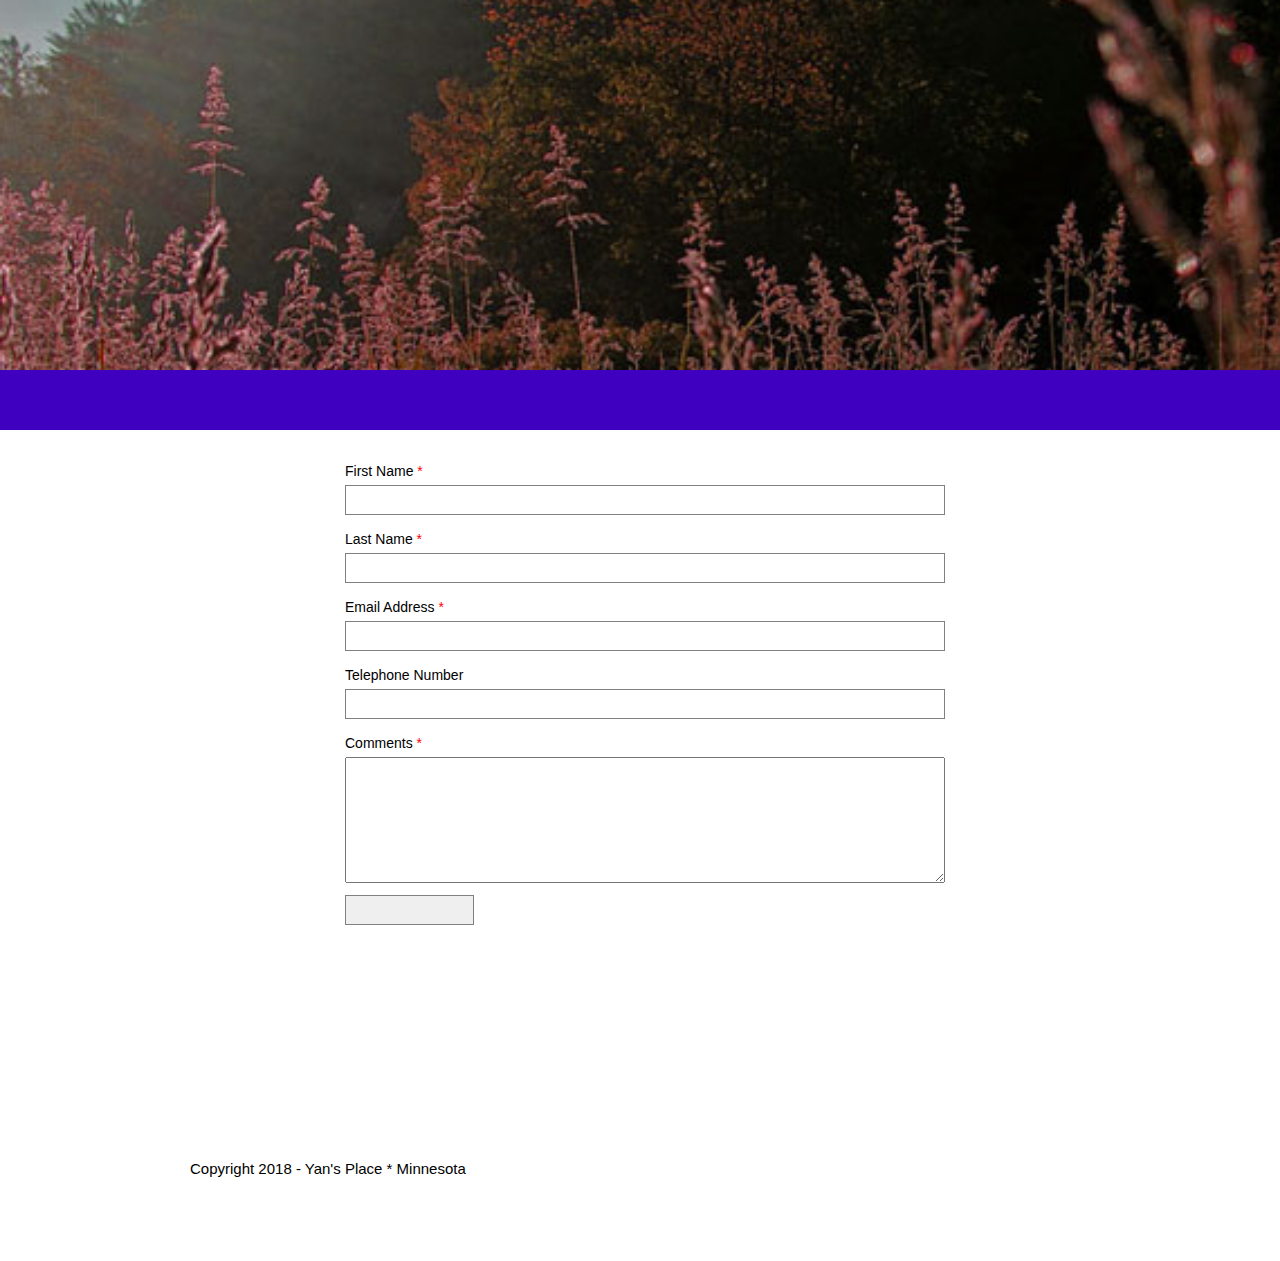
<file: index.html>
<html class="contact-page">
<head>
  <title></title>
    <script src="freecontactformvalidation.js"></script>
  <script>
    required.add('First_Name','NOT_EMPTY','First Name');
    required.add('Last_Name','NOT_EMPTY','Last Name');
    required.add('Email_Address','EMAIL','Email Address');
    required.add('Subject','NOT_EMPTY','Subject');
    required.add('Message','NOT_EMPTY','Message');
  </script>
  <meta name="viewport" content="width=device-width, initial-scale=1">

  <link rel="stylesheet" href="font-awesome/css/font-awesome.min.css">

  <link rel="stylesheet" href="css/reset.css">
  <link rel="stylesheet" href="css/yan.css">
  <link rel="stylesheet" href="css/contact.css">
  <link rel="stylesheet" href="css/variables.css">
</head>
<body class="contact-us">
  
<header>

  <!-- Select images in "/css/contact.css" -->
  <div id="header-image" class="slide-ham">
    
  </div>

  <div id="image-two" class="slide-ham">

  </div>  

  <div id="image-three" class="slide-ham">
    
  </div>  

  <div id="image-four" class="slide-ham">
    
  </div>  

</header>

<section id="menu">
  <div id="mobile-menu" class="hide">
    <ul>

    </ul>
  </div>
</section>

    <main class="width-medium center section">
      <form name="freecontactform" method="post" action="freecontactformprocess.php" onsubmit="return validate.check(this)">
        <table class="center">
          <tr>
            <td class="field-label" valign="top">
              <label for="First-Name">First Name <span class="required">*</span></label>
            </td>
            <td class="field-input" valign="top">
              <input  id="First-Name" type="text" name="first_name">
            </td>
          </tr>
         
          <tr>
            <td class="field-label" valign="top">
              <label for="last_name">Last Name <span class="required">*</span></label>
            </td>
            <td class="field-input" valign="top">
              <input  id="Last_Name" type="text" name="last_name" size="30">
            </td>
          </tr>
          <tr>
            <td class="field-label" valign="top">
              <label for="Email_Address">Email Address <span class="required">*</span></label>
            </td>
            <td class="field-input" valign="top">
              <input  id="Email_Address" type="text" name="email" maxlength="80" size="30">
            </td>
          </tr>
          <tr>
            <td class="field-label" valign="top">
              <label for="Telephone_Number">Telephone Number</label>
            </td>
            <td class="field-input" valign="top">
              <input  id="Telephone_Number" type="text" name="telephone" maxlength="30" size="30">
            </td>
          </tr>
          <tr class="comment-row">
            <td class="field-label" valign="top">
              <label for="Message">Comments <span class="required">*</span></label>
            </td>
            <td class="field-input" valign="top">
              <textarea  id="Message" name="comments" maxlength="1000" cols="25" rows="6"></textarea>
            </td>
          </tr>
          <tr>
            <td>
              <div class="buttons ">
                <input id="submit-button" type="submit" value="Email Form"></div>
            </td>
          </tr>
        </table>
      </form>
    </main>
  
<footer>
  <!-- You can align the text in the footer using "left", "right", or "center" -->
  <section class="center width-wide right">
    <p>Copyright 2018 - Yan's Place * Minnesota</p>
  </section>
</footer>
<script type="text/javascript" src="js/yans.js"></script>

</body>
</html>
</file>
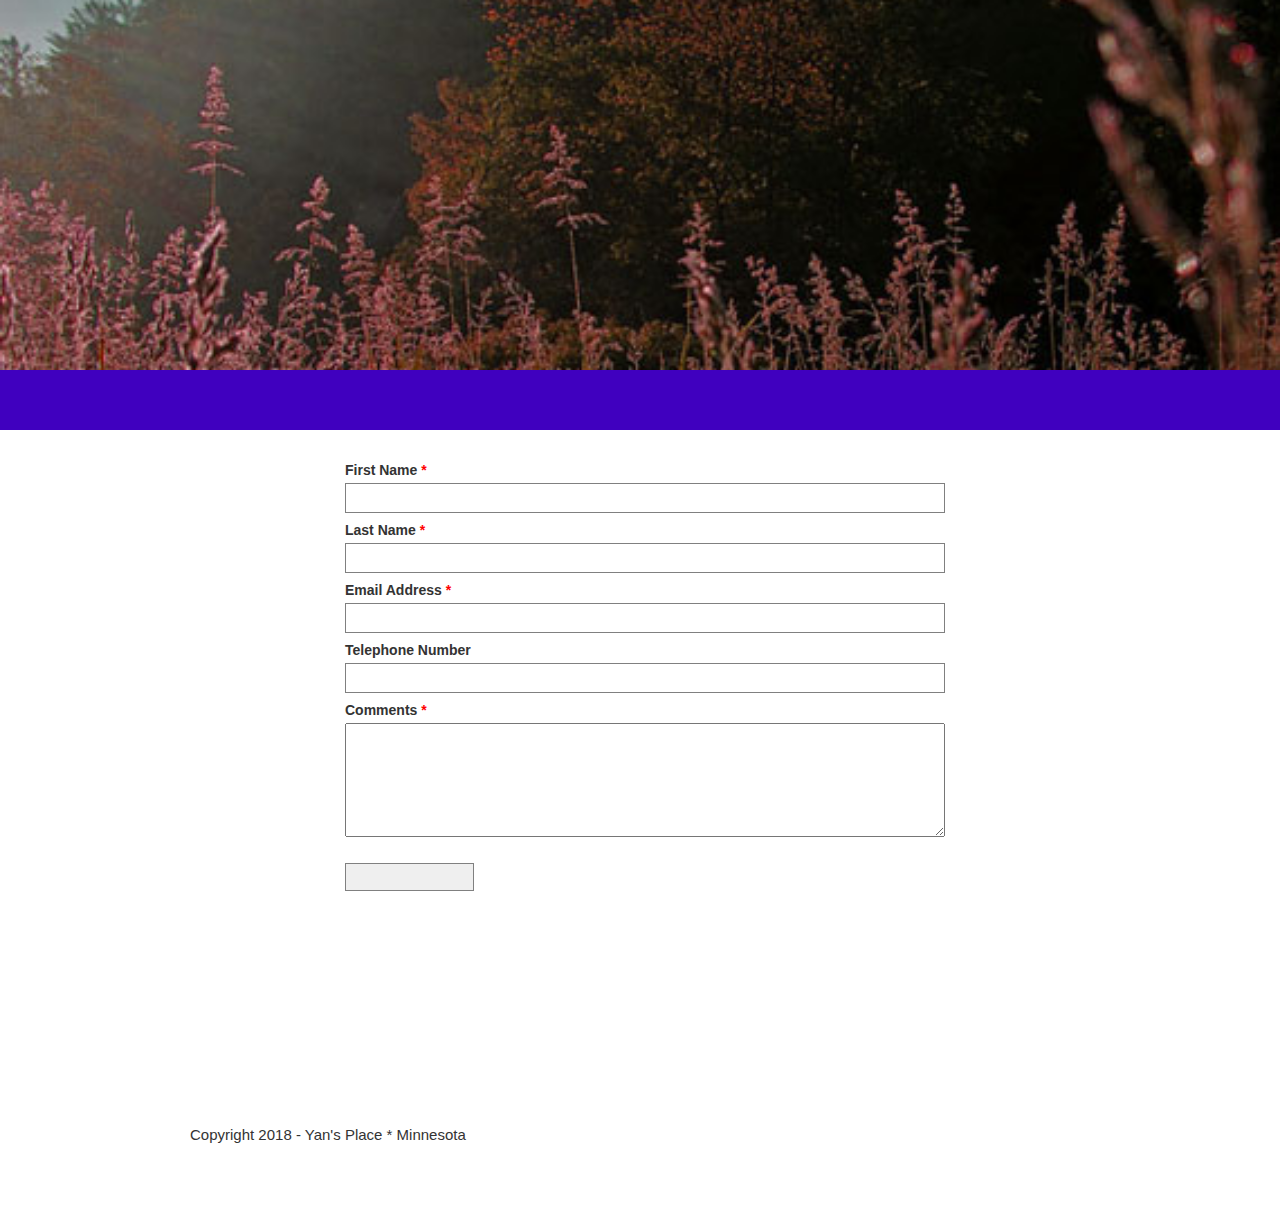
<file: contact.html>
<!DOCTYPE html>
<html class="contact-page">
<head>
    <title>Contact Yan's Place</title>
    <script src="js/contactformvalidation.js"></script>
    <script src="js/jquery-3.3.1.min.js"></script>
    <script src="js/contact-form-handler.js"></script>
    <script>

    </script>

    <meta name="viewport" content="width=device-width, initial-scale=1">


    <!-- Latest compiled and minified CSS -->
    <link rel="stylesheet" href="https://maxcdn.bootstrapcdn.com/bootstrap/3.3.7/css/bootstrap.min.css" integrity="sha384-BVYiiSIFeK1dGmJRAkycuHAHRg32OmUcww7on3RYdg4Va+PmSTsz/K68vbdEjh4u" crossorigin="anonymous">

    <!-- Latest compiled and minified JavaScript -->
    <script src="https://maxcdn.bootstrapcdn.com/bootstrap/3.3.7/js/bootstrap.min.js" integrity="sha384-Tc5IQib027qvyjSMfHjOMaLkfuWVxZxUPnCJA7l2mCWNIpG9mGCD8wGNIcPD7Txa" crossorigin="anonymous"></script>

    <link rel="stylesheet" href="font-awesome/css/font-awesome.min.css">

    <link rel="stylesheet" href="css/reset.css">
    <link rel="stylesheet" href="css/yan.css">
    <link rel="stylesheet" href="css/contact.css">
    <link rel="stylesheet" href="css/variables.css">

</head>
<body class="contact-us">

<header>

    <!-- Select images in "/css/contact.css" -->
    <div id="header-image" class="slide-ham">

    </div>

    <div id="image-two" class="slide-ham">

    </div>

    <div id="image-three" class="slide-ham">

    </div>

    <div id="image-four" class="slide-ham">

    </div>

</header>

<section id="menu">
    <div id="mobile-menu" class="hide">
        <ul>

        </ul>
    </div>
</section>

<main class="width-medium center section">
    <form id="ajax-contact" name="freecontactform" method="post" onsubmit="return validate.check(this)">
        <table class="center">
            <tr>
                <td class="field-label" valign="top">
                    <label for="First_Name">First Name <span class="required">*</span></label>
                </td>
                <td class="field-input" valign="top">
                    <input  id="First_Name" type="text" name="first_name">
                </td>
            </tr>

            <tr>
                <td class="field-label" valign="top">
                    <label for="Last_Name">Last Name <span class="required">*</span></label>
                </td>
                <td class="field-input" valign="top">
                    <input  id="Last_Name" type="text" name="last_name" size="30">
                </td>
            </tr>
            <tr>
                <td class="field-label" valign="top">
                    <label for="Email_Address">Email Address <span class="required">*</span></label>
                </td>
                <td class="field-input" valign="top">
                    <input  id="Email_Address" type="text" name="email" maxlength="80" size="30">
                </td>
            </tr>
            <tr>
                <td class="field-label" valign="top">
                    <label for="Telephone_Number">Telephone Number</label>
                </td>
                <td class="field-input" valign="top">
                    <input  id="Telephone_Number" type="text" name="telephone" maxlength="30" size="30">
                </td>
            </tr>
            <tr class="comment-row">
                <td class="field-label" valign="top">
                    <label for="Message">Comments <span class="required">*</span></label>
                </td>
                <td class="field-input" valign="top">
                    <textarea  id="Message" name="comments" maxlength="1000" cols="25" rows="6"></textarea>
                </td>
            </tr>
            <tr>
                <td>
                    <div class="buttons ">
                        <input id="submit-button" type="submit" value="Email Form"></div>
                </td>
            </tr>
        </table>
    </form>
</main>

<div class="modal" tabindex="-1" role="dialog">
    <div class="modal-dialog" role="document">
        <div class="modal-content">
            <div class="modal-header">
                <h5 class="modal-title">Yan's Place</h5>
                <button type="button" class="close" data-dismiss="modal" aria-label="Close">
                    <span aria-hidden="true">&times;</span>
                </button>
            </div>
            <div class="modal-body">
                <div class="thankyou freecontactform">
                    <h1>Thank You.</h1>
                    <p>We have received your message.</p>
                </div>
            </div>
            <div class="modal-footer">
                <button type="button" class="btn btn-secondary" data-dismiss="modal">Close</button>
            </div>
        </div>
    </div>
</div>

<footer>
    <!-- You can align the text in the footer using "left", "right", or "center" -->
    <section class="center width-wide right">
        <p>Copyright 2018 - Yan's Place * Minnesota</p>
    </section>
</footer>
<script type="text/javascript" src="js/yans.js"></script>

</body>
</html>
</file>
<file: css/contact.css>
/* Change Images in Slideshow for CONTACT page */

/* In the past, we have always used fixed sized images. When we are 
   designing a professional site that will work on mobile devices
   the images will sometimes change sizes. So for the background header
   image, we need a very wide image. 

   Header image > 1500px wide 

   Some of the top and bottom will be cropped off, so you must use 
   an image that does not require seeing everything */
/* background image for header - must be a relatively wide image */

#header-image {
  background-image: url("../images/abstract-1.jpg");
}

#image-two {
  background-image: url("../images/a7.jpg");
}

#image-three {
  background-image: url("../images/a5.jpg");
}

#image-four {
  background-image: url("../images/nature2.jpg");
}
</file>
<file: css/variables.css>
/* Using this stylesheet for variables for Yan to edit. Mostly color changes. */

.front-page #menu {
  background-color: #4000bf;   /*  Change color of Menu Bar on HOME page */
}                              /* WAS #4000bf; */

.about-page #menu {
  background-color: #4000bf;   /*  Change color of Menu Bar on ABOUT page */							    
}

.support-page #menu {
  background-color: #4000bf;   /*  Change color of Menu Bar on SUPPORT page */
}

.contact-page #menu {
  background-color: #4000bf;   /*  Change color of Menu Bar on CONTACT page */
}

/* DROP DOWN MENU */

#mobile-menu li {               /* Change this for Background Color on Menu Items */
  background-color: black;    /* WAS #4000bf */
  color: white;               /* Menu Text Color */
}

#mobile-menu li:hover {
  background-color: #5e458e;  /* Background color on Menu items on HOVER */
  color: white;               /* Text Color on HOVER */ 
}                             /* WAS #318ED1; */

#mobile-menu .current li, 
#mobile-menu .current li:hover {    /* Background color on Menu for CURRENT page */
  background-color: #4000bf;     /* WAS #5e458e */
}
</file>
<file: css/yan.css>
/* Resets */

p, h1, h2, h3, h4, html, body {
  padding: 0px;
  margin: 0px;
}


html {
  font-family: Arial, Helvetica, sans-serif;
  font-weight: 100;
}

#content {
  margin-top: 50px;
  min-height: 400px;
}

/*header {
  z-index: 1000;
}

#menu {
  z-index: 2000;
}*/

main {
  margin: 70px 0px; 
  clear: both;
  min-height: 300px;
}

.clear:after {
  clear: both;
}

/* Menu */

ul.menu-full {
  display: flex;
  flex-wrap: wrap;
  flex-direction: row;
  justify-content: center;
  margin-left: auto;
  margin-right: auto;
  max-width: none;
  width: 600px;
  height: 20px;
  padding: 0px;
}

#menu {
  width: 100%;
  min-height: 60px;
}

#menu a, #menu a:visited {
  color: white;
}

/* LINKS */

a {
  text-decoration: none;
  color: green;
}

a:active {
  color: blue;
}

a, a:visited {
  color: green;
}

a:hover {
  color: blue;  /*  Use this color when hovering over links */
}

p {
  font-size: 15px;
  line-height: 1.5em;
  margin-bottom: 20px;
}

#support p,
#about p {
  margin-left: 20px;
}

h2 {
  font-size: 25px;
  font-weight: 700;
  margin-bottom: 20px;
  line-height: 35px;
}

h3 {
  margin-bottom: 10px;
}

h4 {
    display: block;
    -webkit-margin-before: 1.33em;
    -webkit-margin-after: 1.33em;
    -webkit-margin-start: 0px;
    -webkit-margin-end: 0px;
    font-weight: bold;
    font-size: 25px;
    margin-bottom: 10px;
    letter-spacing: 3px;
    line-height: 32px;
}

h2, h3, h4, .decorated {
  color: #453f49;  /* This is the color of h2, h3, h4 headings  */
} 

#about h4 {
  margin-top: 40px;
}

/* Images */


img.profile-pic {
    margin-bottom: 10px;
    margin-right: 20px;
    margin-top: 30;
    margin-left: 20px;
    width: 225px;
}

/*    */
ul {
  max-width: 900px;
  margin: 0 auto;
}

li {
  float: left;
  color: white;
  list-style-type: none;
  margin: 20px 15px;
  /* Adjust the size of the text in the menu */
  font-size: 24px;
}

.menu-full li {
  margin: 20px 40px;
}

img {
  /* Adjust the size of the logo in the body */
  width: 800px;
}

#menu li {
  text-transform: uppercase;
}

.center {
  display: block;
  margin: 0 auto;
}

/* These are some preset max-widths for items in the HTML
   you can change the values here or change the class
   that is used in the HTML */

.width-wide {
  max-width: 900px;
}

.width-medium {
  max-width: 800px;
}

.width-narrow {
  max-width: 500px;
}

/* If you want to add a margin to an item in the HTML
   you can add this class */

.margin-top {
  margin-top: 20px;
}

/* You can add these classes to elements in the 
   HTML to change the alignment */

.text-right {
  text-align: right;
}

.text-left {
  text-align: left;
}

.text-center {
  text-align: center;
}

#slogan {
  /* Adjust the size of the text in the body of the page */
  font-size: 25px;
  font-weight: 100;
}

.normal {
  font-weight: 100;
}

article {
  clear: both;
  display: flex;
  flex-flow: wrap;
  align-items: center;
}

input {
  border: 1px solid grey;
  padding: 2px;

}

.buttons input.form-complete {
  border: 3px solid black;
  color: black;
}

.buttons input.form-complete:hover {
  background-color: #17ef3f;
  color: white;
  font-weight: 900;
}

td {
  padding: 3px 5px;
}


/*  */
.section {
  margin-top: 30px;
  margin-bottom: 30px;
}

.article-text {
  display: block;
  vertical-align: center;
}

footer {
  margin-top: 200px;
  padding: 30px 15px 60px;
  clear: both;
}

/* Floats */

.float-left {
  float: left;
}

.float-right {
  float: right;
}

/* Columns */

.column-33 {
  width: 33%;
}

.column-66 {
  width: 66%;
}

.column-100 {
  width: 100%;
}

/* Articles on Why Hire Us page */
.article-text {
  width: 65%;
}
.article-image {
  width: 35%;
}

.article-text a {
  font-size: 18px;   /*     Was 15px     */
}

.article-image img {
  width: 70%;
  margin: 15%;
}

#hire-us article {
  margin: 30px 0px 30px;
}

.column-1 p {
  margin-left: 20px;
  margin-top: 0px;
}

@media only screen and (max-width: 900px) {
  header {
    height: 30vw;
  }
  img {
    width: 70%;
  }
  #red-stripe,
  #blue-stripe,
  #slogan,
  #header-image {
    height: 30vw;
  }
  .float-right,
  .float-left {
    width: 70%;
    margin: 20px 15% 50px;

  }
  #content,
  main {
    padding-left: 20px;
    padding-right: 20px;
  }
}

@media only screen and (max-width: 500px) {
  .article-text,
  .article-image {
    width: 90%;
    margin: 0px 5% 0px;
  }
  .float-right,
  .float-left {
    width: 90%;
    margin: 20px 5% 50px;
  }
/*  textarea,
  input {
    max-width: 70%;
  }*/
}

/* asdfasdf asf */

.profile-pic {
  width: 300px;
}


/* Mobile Menu */

#menu {
/*  position: relative;*/
}

#menu ul {
  max-width: none;
}

.hamburger {
  position: absolute;
    top: 12px;
    right: 25px;
  width: 40px;
}

#mobile-menu {
  position: fixed;
    top: 50px;
  overflow: hidden;
  transition: max-height .5s;
  max-height: 0;
  width: 60%;
  margin-left: 20%;
  margin-right: 20%;
}

#mobile-menu ul {
  margin: 0px;
  width: 100%;
  padding: 0px;
  text-align: center;
}

#mobile-menu li {
  width: 100%;
  padding: 20px 5px 20px 15px;
  background-color: #4000BF;
  list-style-type: none;
  margin: 0px;
  border-bottom: 1px solid black;
}

#mobile-menu li.menu-first {
  border-top: 1px solid black;
}

#mobile-menu a {
  text-decoration: none;
}

@media only screen and (max-width: 520px) {
  #mobile-menu,
  .menu-icon {
    display: block;
  }

  ul.menu-full {
    display: none;
  }
  #mobile-menu {
    top: 0px;
    width: 100%;
    margin-left: 0px;
    margin-right: 0px;
  }

}

/* headlines with lines */
.decorated{
  overflow: hidden;
  text-align: center;
  margin-top: 80px;
  margin-bottom: 50px;
  letter-spacing: 3px;
  font-size: 30px;
}
.decorated > span{
  position: relative;
  display: inline-block;
}
.decorated > span:before, .decorated > span:after{
  content: '';
  position: absolute;
  top: 50%;
  border-bottom: 2px solid;
  width: 591px; /* half of limiter*/
  margin: 0 20px;

}
.decorated > span:before{
    right: 100%;
}
.decorated > span:after{
    left: 100%;
}


/* HEADER REGION */

#red-stripe {
  height: 400px;
  text-align: center;
  background-color: red;
  opacity: .5;
  z-index: 50;
}

#slogan {
  position: relative;
  z-index: 100;
}

header {
  position: relative;
}

header #slogan {
  color: #2d0556;
  margin-top: -300px;
  margin-bottom: 80px;
  height: 200px;
  width: 1000px;
  text-align: center;
  margin-left: auto;
  margin-right: auto;
  font-size: 14px;
}

/* This is to annimate the banner image sliding to right */
@keyframes slide_image {
  0% {
    transform: translateX(-300%);
  }
  70% {
    transform: translateX(0);
  }
}

@keyframes slide_red {
  0% {
    transform: translateX(-300%);
  }
  25% {
    transform: translateX(-300%);
  }

  80% {
    transform: translateX(0);
  }
}

@keyframes slide_blue {
  0% {
    transform: translateX(-300%);
  }
  50% {
    transform: translateX(-300%);
  }
  80% {
    transform: translateX(0);
  }
}

@keyframes slide_grey {
  0% {
    transform: translateX(-300%);
  }
  60% {
    transform: translateX(-300%);
  }
  100% {
    transform: translateX(0);
  }
}

header #header-image {
  animation-name: slide_image;
  animation-iteration-count: 1;
  animation-timing-function: ease-out;
  animation-duration: 3s;   /*  Speed was 1.5 */
}

header #image-two {
  animation-name: slide_red;
  animation-iteration-count: 1;
  animation-timing-function: ease-out;
  animation-duration: 6s;     /*  Speed was 1.5 */
}

header #image-three {
  animation-name: slide_blue;
  animation-iteration-count: 1;
  animation-timing-function: ease-out;
  animation-duration: 9s;    /*  Speed was 1.5 */
}

header #image-four {
  animation-name: slide_grey;
  animation-iteration-count: 1;
  animation-timing-function: ease-out;
  animation-duration: 11s;     /*  Speed was 1.5 */
}

#header-image {
  background-color: green;
  background-position: center center;
  background-size: 100% auto;
  height: 370px;
  width: 100%;
}

#header-image {
  background-repeat: no-repeat;
  background-size: 100%;
  background-position: center center;
  height: 370px;
  width: 100%;
  z-index: 100;
}

#image-two {
  background-repeat: no-repeat;
  background-size: 100%;
  background-position: center center;
  height: 370px;
  width: 100%;
  margin-top: -370px;
  text-align: center;
  z-index: 200;
}

#image-three {
  background-repeat: no-repeat;
  background-size: 100%;
  background-position: center center;
  height: 370px;
  width: 100%;
  margin-top: -370px;
  text-align: center;
  z-index: 300;
}

#image-four {
  background-repeat: no-repeat;
  background-size: 100%;
  background-position: center center;
  height: 370px;
  margin-top: -370px;
  width: 100%;
  text-align: center;
  z-index: 400;
}

@media only screen and (max-width: 900px) {
  header {
    height: 40vw;
  }
  #header-image,
  #image-two,
  #image-three,
  #image-four {
    height: 40vw;
  }
  #image-two,
  #image-three,
  #image-four {
    margin-top: -40vw;
  }
}

#menu {
  position: relative;
    top: 0px;
  opacity: 1;
}

#menu {
  color: white;
  opacity: 1;
  z-index: 1000;
}

/* FONT AWESOME OVERRIDES */

.fa-times {
  font-size: 30px;
  position: absolute;
    top: 5px;
    right: 10px;
}

#mobile-menu .current li,
#mobile-menu .current li:hover {
  background-color: #5e458e;
}

@media only screen and (max-width: 800px) {
  table tr td {
    float: left;
    width: 100%;
  }
  table tr {
    clear: both;
    margin-bottom: 40px;
  }

  table td.field-label {
    margin-top: 10px;
  }

  table td label {
    /*border: 2px solid red;*/
    font-size: 16px;
    margin-top: 30px;
  }

  table td input {
    height: 45px;
    font-size: 18px;
    width: 100%;
    color: blue;
    border: 1px solid grey;
    font-family: Arial, Helvetica, sans-serif;
  }

  table td textarea {
    height: 195px;
    width: 100%;
    font-size: 18px;
    color: blue;
    border: 1px solid grey;
    font-family: Arial, Helvetica, sans-serif;
  }

  .buttons {
    margin-top: 30px;
    text-align: left;
  }

  footer {
    padding: 30px 30px 60px;
    margin-top: 150px;
  }

}


/* Changes to special form for y.Klein */

/*.required {
  display: none;
}*/

.required {
  display: inline;
  color: red;
}

tr {
  width: 600px;
  height: auto;
}

td {
  display: block;
}

.field-input td,
.field-label {
  display: block;
  width: 100%;
}

.field-label {
  font-size:  14px;
}

.field-input {
  height: 40px;
  width: 100%;
}

.contact-us table {
  width: 600px;
}

.field-input input {
  width: 600px;
  height: 30px;
  font-size: 18px;
}

.field-input textarea {
  width: 600px;
  height: auto;
  font-size: 18px;
}

tbody {
    display: block;
    vertical-align: default;
}

.comment-row {
  display: block;
  height: 150px;
}

.buttons input  {
  padding: 5px 20px 5px 20px;
  font-size: 16px;
  font-weight: 900;
  margin-top: 10px;
  color: transparent;
}

@media only screen and (max-width: 800px) {
  .required {
    display: inline;
    color: red;
  }

  tr {
    width: 100%;
  }

  .field-input textarea {
    width: 100%;
    height: auto;
  }

  .field-input input {
    width: 100%;
    height: 30px;
  }

  .contact-us table {
    width: 100%;
  }
}
</file>
